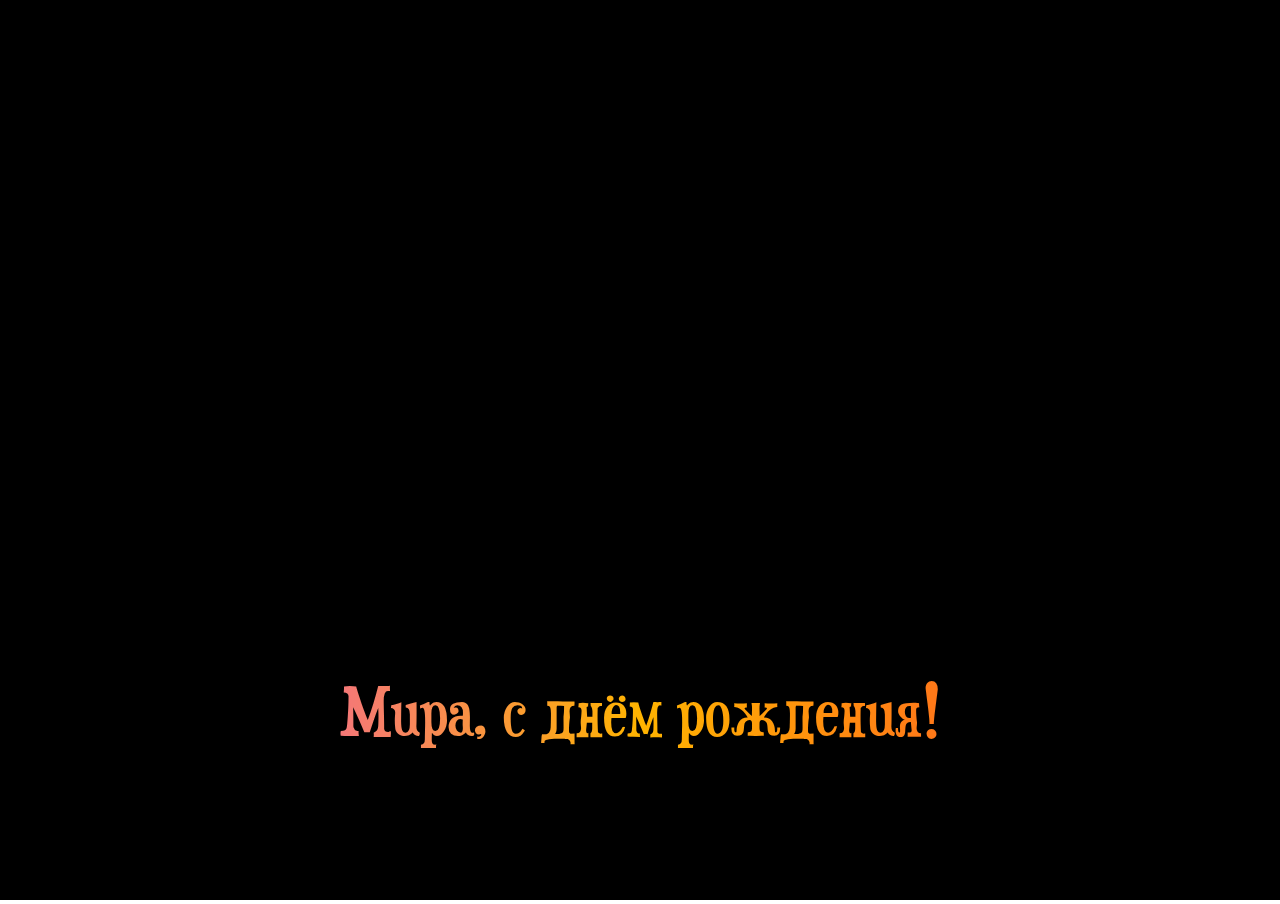
<file: happybirthdayformira/index.html>
<!DOCTYPE html>
<html lang="ru">
<head>
    <meta charset="utf-8">
    <link rel="stylesheet" href="styles.css">
    <meta name="viewport" content="width=device-width, initial-scale=1.0">
    <title>Мира, с днем рождения!</title>
</head>
<body class="body">
    <canvas id="fireworks-canvas" class="fireworks"></canvas>
    <div class="congratulation">
        Мира, с днём рождения!
    </div>
    <script src="js/fireworks.js"></script>
    <script>
        let stopFireworkFunc = undefined;

        function draw(ctx) {
        ctx.canvas.width  = window.innerWidth;
        ctx.canvas.height = window.innerHeight;

        var firework = JS_FIREWORKS.Fireworks({
                id : 'fireworks-canvas',
                hue : 120,
                particleCount : 50,
                delay : 0,
                minDelay : 20,
                maxDelay : 40,
                boundaries : {
                    top: 50,
                    bottom: window.innerHeight - 50,
                    left: 50,
                    right: window.innerWidth - 50,
                },
                fireworkSpeed : 2,
                fireworkAcceleration : 1.05,
                particleFriction : .95,
                particleGravity : 1.5
            });
            firework.start();

            return firework.stop;
        }

        window.onload = function () {
            const canvas = document.getElementById("fireworks-canvas");
            stopFireworkFunc = draw(canvas.getContext('2d'));
        };

        window.onresize = function () {
            if (!stopFireworkFunc) {
                return;
            }
            
            stopFireworkFunc();
            const canvas = document.getElementById("fireworks-canvas");
            stopFireworkFunc = draw(canvas.getContext('2d'));
        }
    </script>
</body>
</html>
</file>
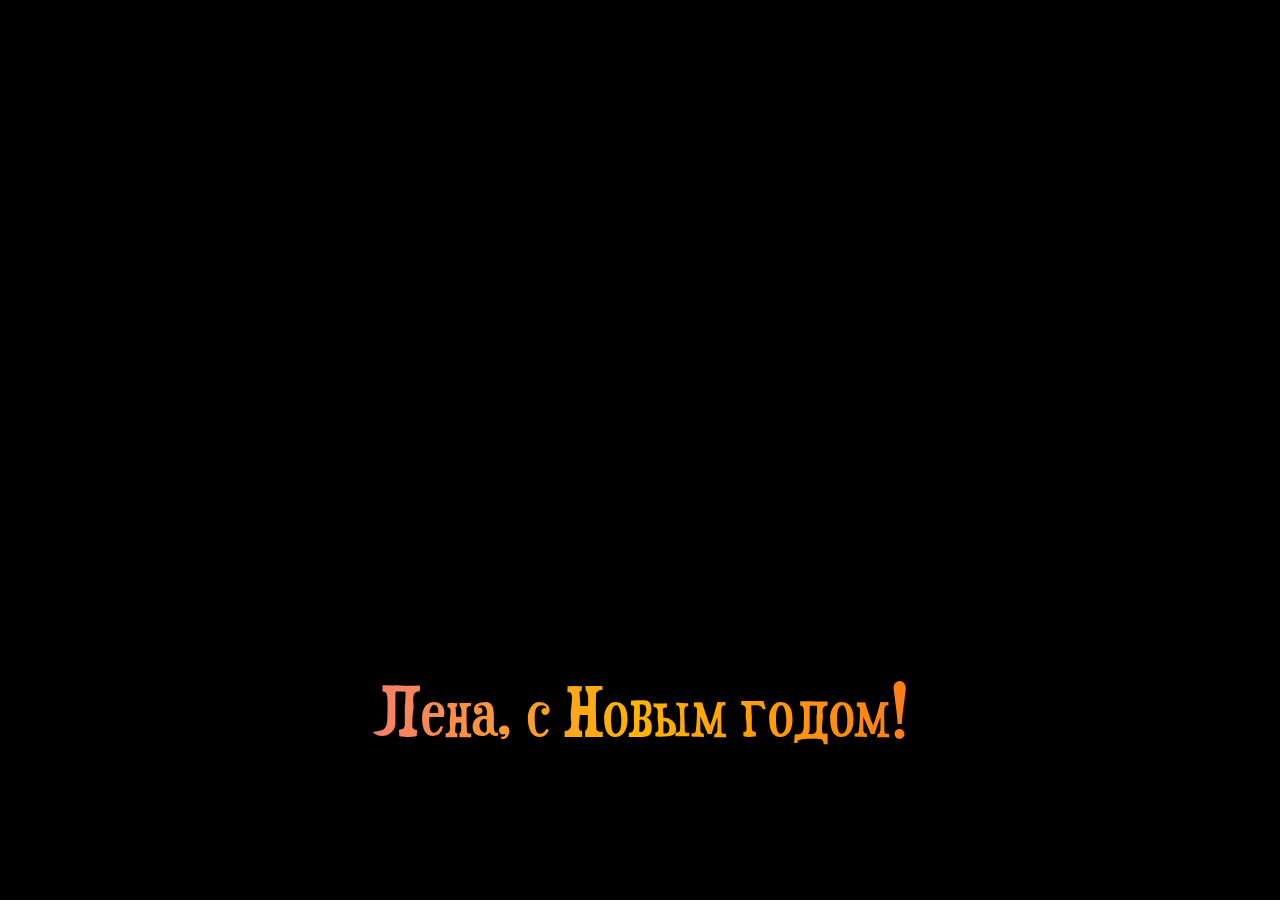
<file: happynewyearforlena/index.html>
<!DOCTYPE html>
<html lang="ru">
<head>
    <meta charset="utf-8">
    <link rel="stylesheet" href="styles.css">
    <meta name="viewport" content="width=device-width, initial-scale=1.0">
    <title>Лена, с Новым годом!</title>
</head>
<body class="body">
    <canvas id="fireworks-canvas" class="fireworks"></canvas>
    <div class="congratulation">
        Лена, с Новым годом!
    </div>
    <script src="js/fireworks.js"></script>
    <script>
        let stopFireworkFunc = undefined;

        function draw(ctx) {
        ctx.canvas.width  = window.innerWidth;
        ctx.canvas.height = window.innerHeight;

        var firework = JS_FIREWORKS.Fireworks({
                id : 'fireworks-canvas',
                hue : 120,
                particleCount : 50,
                delay : 0,
                minDelay : 20,
                maxDelay : 40,
                boundaries : {
                    top: 50,
                    bottom: window.innerHeight - 50,
                    left: 50,
                    right: window.innerWidth - 50,
                },
                fireworkSpeed : 2,
                fireworkAcceleration : 1.05,
                particleFriction : .95,
                particleGravity : 1.5
            });
            firework.start();

            return firework.stop;
        }

        window.onload = function () {
            const canvas = document.getElementById("fireworks-canvas");
            stopFireworkFunc = draw(canvas.getContext('2d'));
        };

        window.onresize = function () {
            if (!stopFireworkFunc) {
                return;
            }
            
            stopFireworkFunc();
            const canvas = document.getElementById("fireworks-canvas");
            stopFireworkFunc = draw(canvas.getContext('2d'));
        }
    </script>
</body>
</html>
</file>
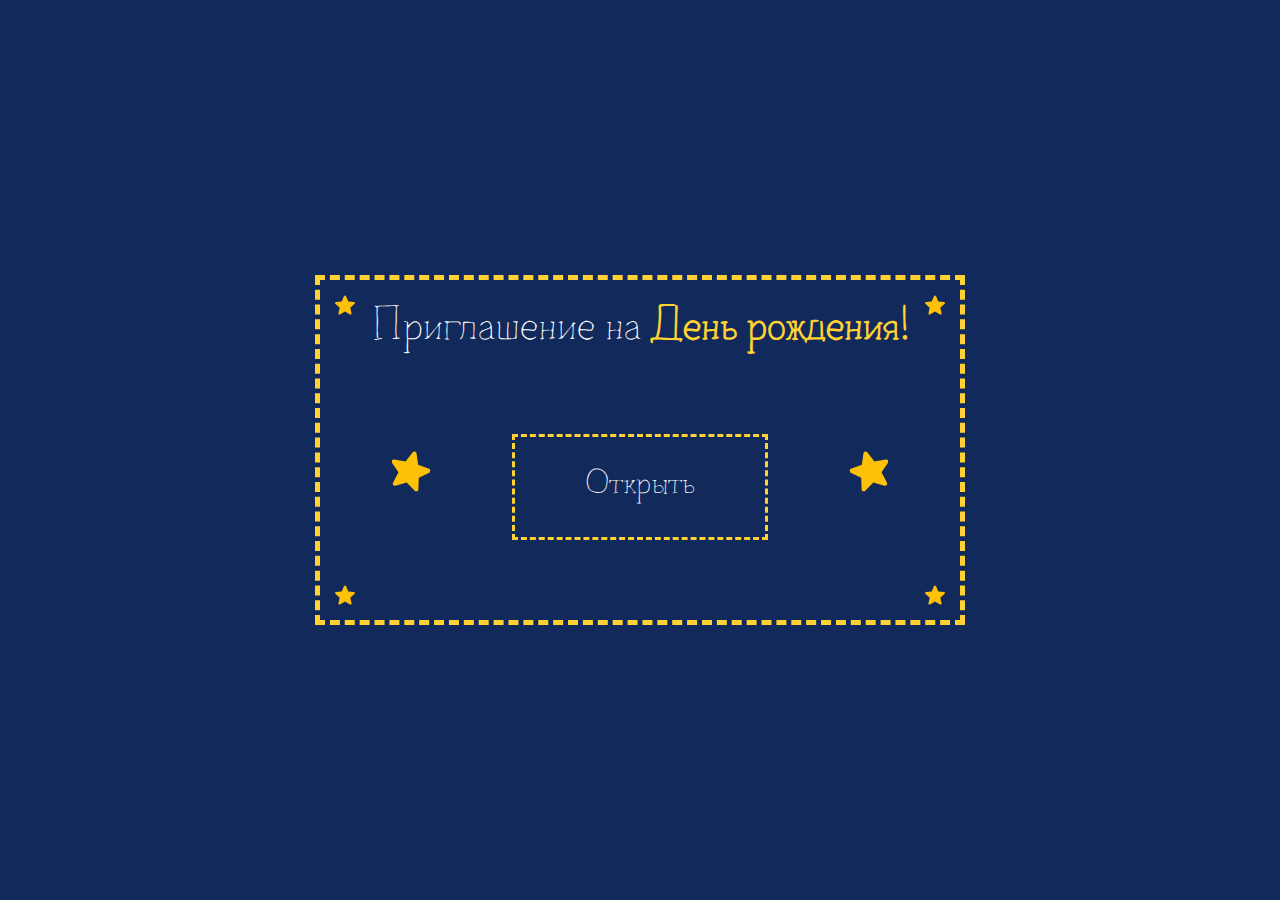
<file: invitationforanya_old/index.html>
<!DOCTYPE html>
<html lang="ru">
<head>
    <meta charset="UTF-8">
    <meta name="viewport" content="width=device-width, initial-scale=1.0">
    <link rel="stylesheet" href="./styles.css">
    <script src="./mobile-detect.min.js"></script>
    <title>Приглашение</title>
</head>
<body class="body">
    <div class="mobile">С телефона нельзя</div>
    <div class="card closed-card">
        <div class="invitation">Приглашение на <span class="birthday">День рождения!</span></div>
        <img class="star star-top-left" src="./star.svg">
        <img class="star star-top-right" src="./star.svg">
        <img class="star star-bottom-left" src="./star.svg">
        <img class="star star-bottom-right" src="./star.svg">
        <img class="big-star big-star-left" src="./star.svg">
        <img class="big-star big-star-right" src="./star.svg">
        <button class="open">Открыть</button>
    </div>
    <div class="card opened-card">
        <p class="text"></p>
        <p class="text"><b class="anya">Аня!</b> Приглашаю тебя 30 августа в 15:00 к себе на дачу для празднования дня рождения!</p>
        <p class="text">Этот день вряд ли будет таким же весёлым и интересным без тебя</p>
        <p class="text">Со своей стороны обещаю вкусные напитки и еду, хорошее настроение, а также различные забавные и смешные ситуации, о которых ещё не знаю даже я</p>
        <p class="signature">Юра</p>
        <img class="star star-top-left" src="./star.svg">
        <img class="star star-top-right" src="./star.svg">
        <img class="star star-bottom-left" src="./star.svg">
        <img class="star star-bottom-right" src="./star.svg">
    </div>
    <script src="./script.js"></script>
</body>
</html>
</file>
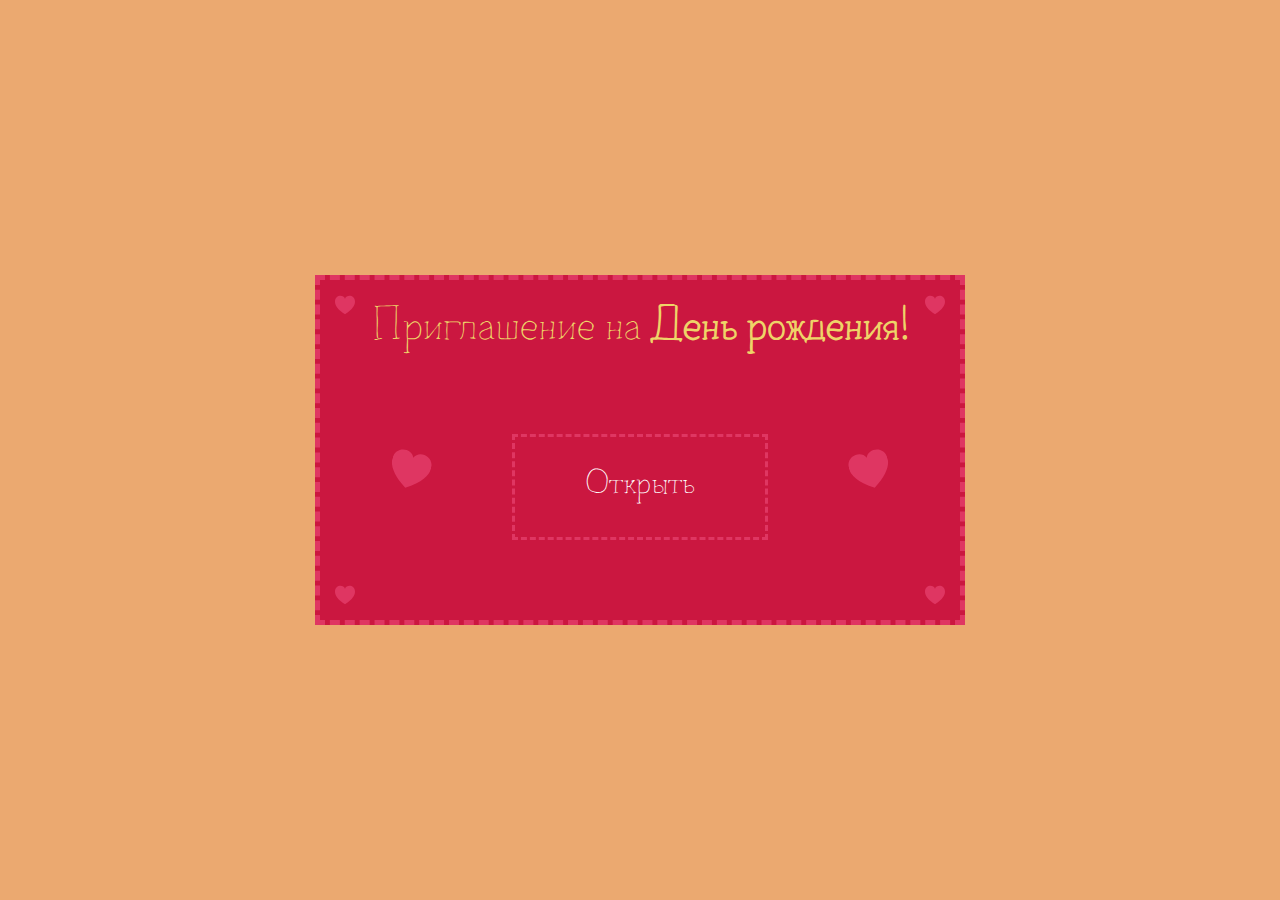
<file: invitationfornastenka/index.html>
<!DOCTYPE html>
<html lang="ru">
<head>
    <meta charset="UTF-8">
    <meta name="viewport" content="width=device-width, initial-scale=1.0">
    <link rel="stylesheet" href="./styles.css">
    <script src="./mobile-detect.min.js"></script>
    <title>Приглашение</title>
</head>
<body class="body">
    <div class="mobile">С телефона нельзя</div>
    <div class="card closed-card">
        <div class="invitation">Приглашение на <span class="birthday">День рождения!</span></div>
        <img class="star star-top-left" src="./heart.svg">
        <img class="star star-top-right" src="./heart.svg">
        <img class="star star-bottom-left" src="./heart.svg">
        <img class="star star-bottom-right" src="./heart.svg">
        <img class="big-star big-star-left" src="./heart.svg">
        <img class="big-star big-star-right" src="./heart.svg">
        <button class="open">Открыть</button>
    </div>
    <div class="card opened-card">
        <p class="text text-greeting"><b class="nastenka">Любимая Настенька!</b></p>
        <p class="text">Приглашаю тебя 3 сентября в 16:00 к себе домой для празднования дня рождения!</p>
        <p class="text">Этот день вряд ли будет таким же весёлым, интересным и милым без тебя</p>
        <p class="text">Со своей стороны обещаю вкусные напитки и еду, хорошее настроение, а также различные интересные развлечения (и мемы про&nbsp;3&nbsp;сентября, хых)</p>
        <p class="signature">Твой Юрочка</p>
        <img class="star star-top-left" src="./heart.svg">
        <img class="star star-top-right" src="./heart.svg">
        <img class="star star-bottom-left" src="./heart.svg">
        <img class="star star-bottom-right" src="./heart.svg">
    </div>
    <script src="./script.js"></script>
</body>
</html>
</file>
<file: happybirthdayformira/styles.css>
@font-face {
  font-family: "Duality";
  src: url("Duality.otf");
}

* {
  margin: 0;
  padding: 0;
}

.body {
  overflow: hidden;
}

.fireworks {
  background: #000;
  width: 100vw;
  height: 100vh;
}

.congratulation {
  width: 100%;
  text-align: center;
  position: absolute;
  bottom: 150px;
  color: #FFF;
  font: 4rem "Duality";

  background: linear-gradient(90deg, #e933ff, #ffb400, #ff3333, #334dff, #e933ff);
  background-size: 200% auto;
  background-clip: text;
  -webkit-background-clip: text;
  -webkit-text-fill-color: transparent;
  animation: textflow 5s linear infinite;
}

@keyframes textflow {
  from {background-position: 0% center}         
  to {background-position: 200% center}
}
</file>
<file: happynewyearforlena/styles.css>
@font-face {
  font-family: "Duality";
  src: url("Duality.otf");
}

* {
  margin: 0;
  padding: 0;
}

.body {
  overflow: hidden;
}

.fireworks {
  background: #000;
  width: 100vw;
  height: 100vh;
}

.congratulation {
  width: 100%;
  text-align: center;
  position: absolute;
  bottom: 150px;
  color: #FFF;
  font: 4rem "Duality";

  background: linear-gradient(90deg, #e933ff, #ffb400, #ff3333, #334dff, #e933ff);
  background-size: 200% auto;
  background-clip: text;
  -webkit-background-clip: text;
  -webkit-text-fill-color: transparent;
  animation: textflow 5s linear infinite;
}

@keyframes textflow {
  from {background-position: 0% center}         
  to {background-position: 200% center}
}
</file>
<file: invitationforanya_old/styles.css>
@font-face {
    font-family: "TT Rabbits Dummy"; /* Имя шрифта */
    src: url("./fonts/TT\ Rabbits\ Dummy.otf"); /* Путь к файлу со шрифтом */
}

@font-face {
    font-family: "TT Rabbits Goody"; /* Имя шрифта */
    src: url("./fonts/TT\ Rabbits\ Goody.otf"); /* Путь к файлу со шрифтом */
}

* {
    margin: 0;
    padding: 0;
}

.body {
    background: #122A5B;
    color: #FFF;
    display: flex;
    height: 100vh;
}

.mobile {
    margin: auto;
    width: 640px;
    text-align: center;
    font-size: 48px;
    overflow: hidden;
    font-family: "TT Rabbits Goody";
    display: none;
}

.card {
    width: 640px;
    border: 5px dashed #FFD132;
    margin: auto;
    position: relative;
    overflow: hidden;
}

.closed-card {
    height: 340px;
    display: none;
}

.opened-card {
    display: none;
}

.invitation {
    font-family: "TT Rabbits Goody";
    font-size: 48px;
    text-align: center;
    margin-top: 20px;
}

.birthday {
    color: #FFD132;
    font-family: "TT Rabbits Goody";
    font-weight: bold;
}

.open {
    width: 250px;
    height: 100px;
    display: block;
    margin: 75px auto;
    font-family: "TT Rabbits Goody";
    /* color: #FFD132; */
    color: #FFF;
    font-size: 36px;
    background: none;
    outline: 3px dashed #FFD132;
    border: none;
    /* font-weight: bold; */
    cursor: pointer;
}

.open:hover {
    outline-style: solid;
}

.open:active {
    outline-style: solid;
    outline-color: #CFA102;
}

.text {
    font-family: "TT Rabbits Goody";
    font-size: 36px;
    margin: 20px 40px;
}

.anya {
    color: #FFD132;
    font-weight: bold;
}

.signature {
    font-family: "TT Rabbits Goody";
    font-size: 36px;
    margin-left: 460px;
}

.star {
    width: 20px;
    position: absolute;
}

.star-top-left {
    top: 15px;
    left: 15px;
}

.star-top-right {
    top: 15px;
    right: 15px;
}

.star-bottom-left {
    bottom: 15px;
    left: 15px;
}

.star-bottom-right {
    bottom: 15px;
    right: 15px;
}

.big-star {
    width: 40px;
    position: absolute;
}

.big-star-left{
    top: 170px;
    left: 70px;
    transform: rotate(15deg);
}

.big-star-right{
    top: 170px;
    right: 70px;
    transform: rotate(-15deg);
}
</file>
<file: invitationfornastenka/styles.css>
@font-face {
    font-family: "TT Rabbits Dummy"; /* Имя шрифта */
    src: url("./fonts/TT\ Rabbits\ Dummy.otf"); /* Путь к файлу со шрифтом */
}

@font-face {
    font-family: "TT Rabbits Goody"; /* Имя шрифта */
    src: url("./fonts/TT\ Rabbits\ Goody.otf"); /* Путь к файлу со шрифтом */
}

* {
    margin: 0;
    padding: 0;
}

.body {
    background: #eba970;
    color: #eed468;
    display: flex;
    height: 100vh;
}

.mobile {
    margin: auto;
    width: 640px;
    text-align: center;
    font-size: 48px;
    overflow: hidden;
    font-family: "TT Rabbits Goody";
    display: none;
}

.card {
    width: 640px;
    border: 5px dashed #df3662;
    background: #cb1740;
    margin: auto;
    position: relative;
    overflow: hidden;
}

.closed-card {
    height: 340px;
    display: none;
}

.opened-card {
    display: none;
}

.invitation {
    font-family: "TT Rabbits Goody";
    font-size: 48px;
    text-align: center;
    margin-top: 20px;
}

.birthday {
    color: #eed468;
    font-family: "TT Rabbits Goody";
    font-weight: bold;
}

.open {
    width: 250px;
    height: 100px;
    display: block;
    margin: 75px auto;
    font-family: "TT Rabbits Goody";
    /* color: #FFD132; */
    color: #FFF;
    font-size: 36px;
    background: none;
    outline: 3px dashed #df3662;
    border: none;
    /* font-weight: bold; */
    cursor: pointer;
}

.open:hover {
    outline-style: solid;
}

.open:active {
    outline-style: solid;
    outline-color: #eed468;
}

.text {
    font-family: "TT Rabbits Goody";
    font-size: 36px;
    margin: 20px 40px;
}

.text-greeting {
    margin-top: 35px;
}

.nastenka {
    color: #eed468;
    font-weight: bold;
}

.signature {
    font-family: "TT Rabbits Goody";
    font-size: 36px;
    margin-left: 400px;
}

.star {
    width: 20px;
    position: absolute;
}

.star-top-left {
    top: 15px;
    left: 15px;
}

.star-top-right {
    top: 15px;
    right: 15px;
}

.star-bottom-left {
    bottom: 15px;
    left: 15px;
}

.star-bottom-right {
    bottom: 15px;
    right: 15px;
}

.big-star {
    width: 40px;
    position: absolute;
}

.big-star-left{
    top: 170px;
    left: 70px;
    transform: rotate(15deg);
}

.big-star-right{
    top: 170px;
    right: 70px;
    transform: rotate(-15deg);
}
</file>
